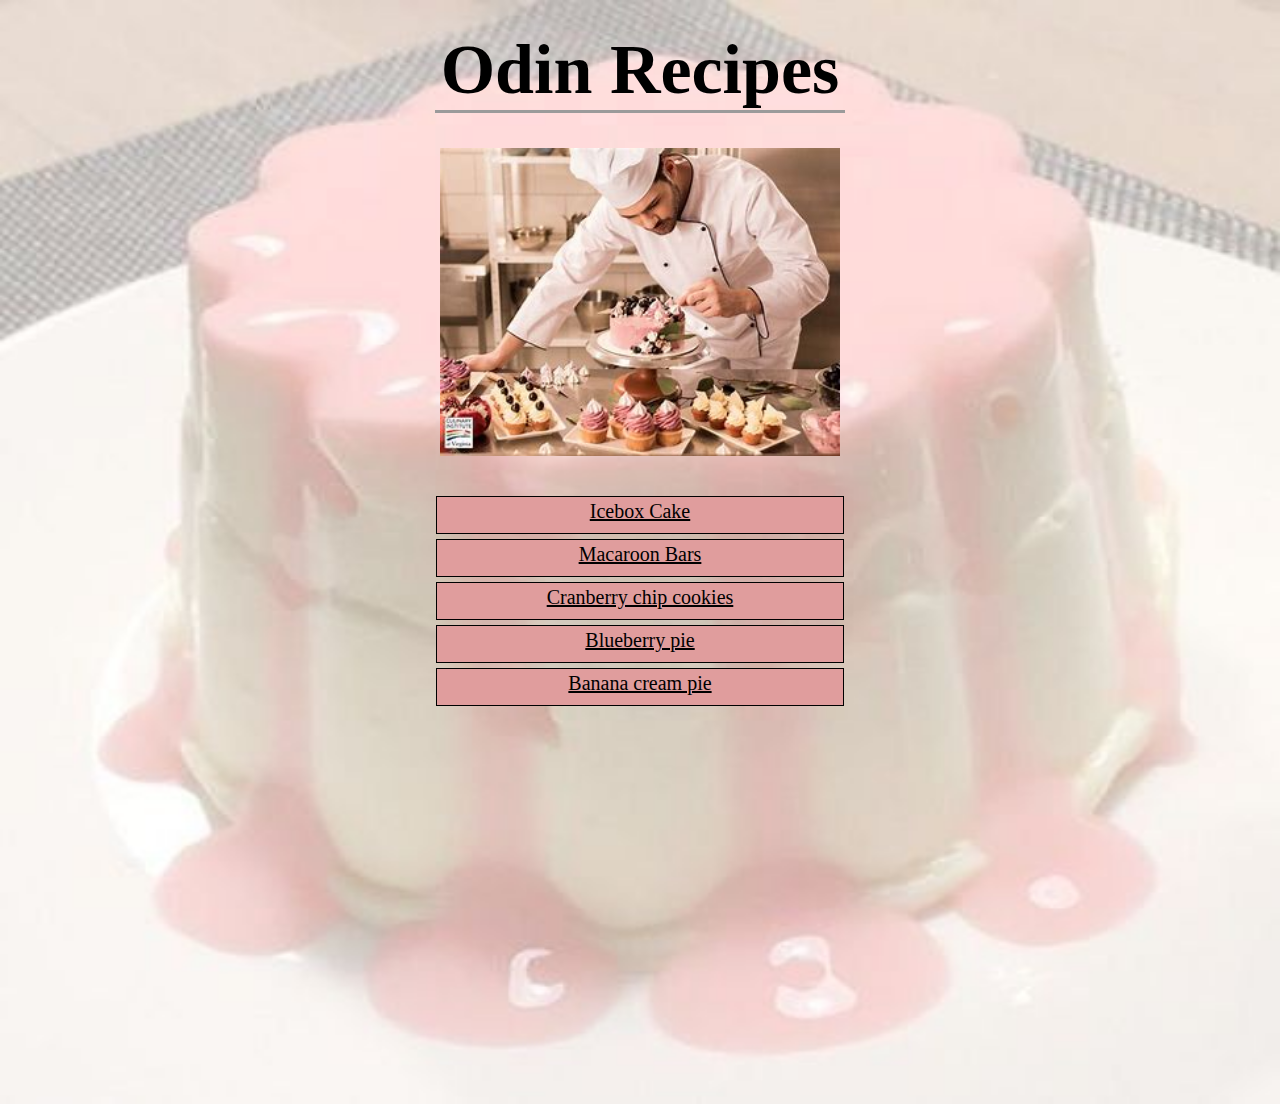
<file: index.html>
<!DOCTYPE html>
<html lang="en">
    <head>
        <meta charset="UTF-8">
        <title>Odin recipes(First project)</title>
        <link rel="stylesheet" href="indexsol.css">
    </head>
    <body>
        <div class="full">
        <h1>Odin Recipes</h1>
        <div class="image">
             <img class="center" src="dessertchef.jpeg">
        </div>
        <div class="types">
            <div><a href="recipes/icebox_cake.html">Icebox Cake</a></div>
            <div><a href="recipes/macaroon_bars.html">Macaroon Bars</a></div>
            <div><a href="recipes/cranberry_chip_cookies.html">Cranberry chip cookies</a></div>
            <div><a href="recipes/blueberry_pie.html">Blueberry pie</a></div>
            <div><a href="recipes/banana_creampie.html">Banana cream pie</a></div>
        </div>
        </div>
    </body>
</html>
</file>
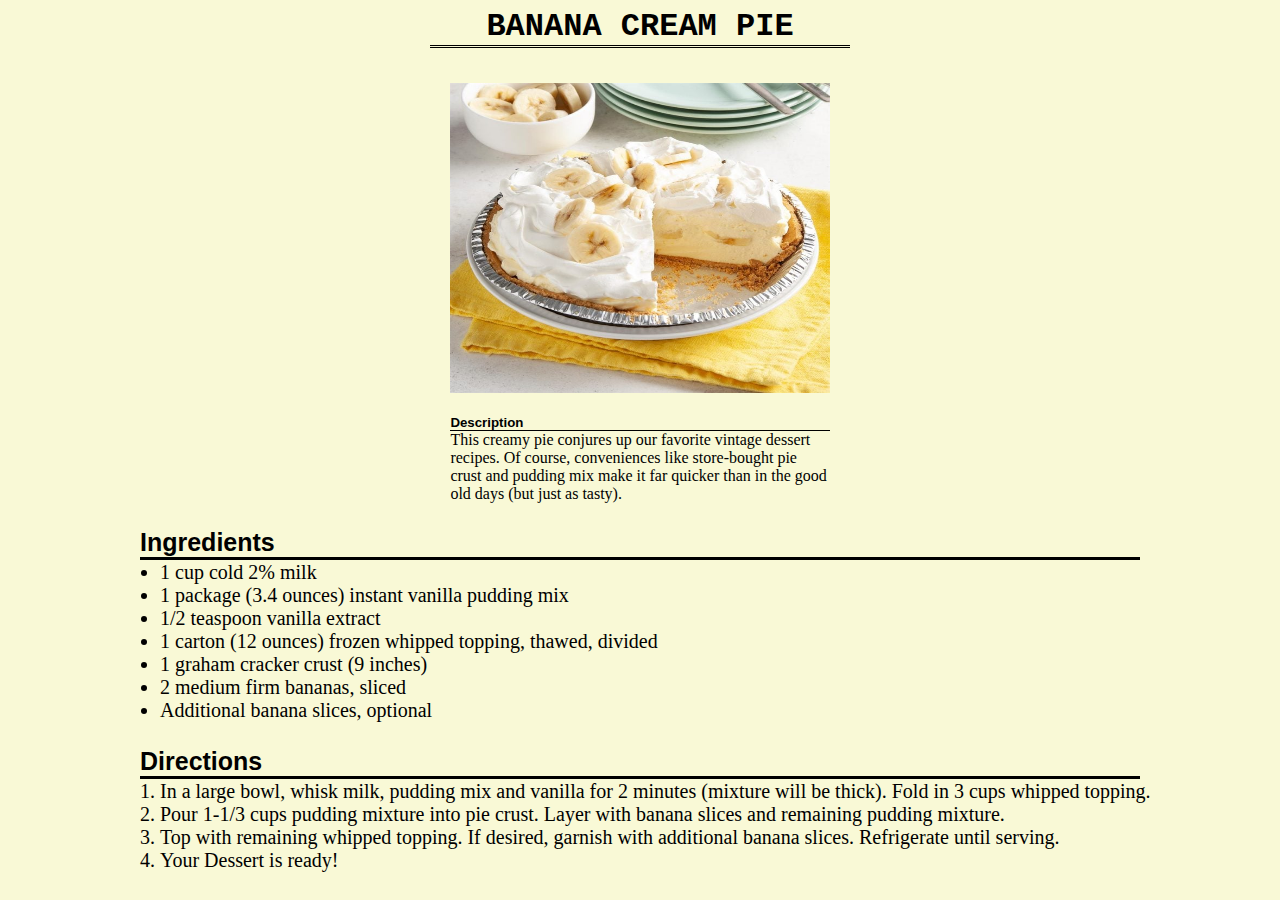
<file: recipes/banana_creampie.html>
<!DOCTYPE html>
<html lang="en">
    <head>
        <meta charset="UTF-8">
        <title>BANANA CREAM PIE</title>
        <link rel="stylesheet" href="bananasol.css">
    </head>
    <body>
        <h1>BANANA CREAM PIE</h1>
        <img class="center" src="bananacreampie.jpg" alt="Banana Cream Pie" height="310" width="310">
        <h5>Description</h5>
        <p>This creamy pie conjures up our favorite vintage dessert recipes. Of course,
            conveniences like store-bought pie crust and pudding mix make 
            it far quicker than in the good old days (but just as tasty).
        </p>
        <h3>Ingredients</h3>
        <ul>
            <li>1 cup cold 2% milk</li>
            <li>1 package (3.4 ounces) instant vanilla pudding mix</li>
            <li>1/2 teaspoon vanilla extract</li>
            <li>1 carton (12 ounces) frozen whipped topping, thawed, divided</li>
            <li>1 graham cracker crust (9 inches)</li>
            <li>2 medium firm bananas, sliced</li>
            <li>Additional banana slices, optional</li>
        </ul>
        <h3>Directions</h3>
        <ol>
            <li>In a large bowl, whisk milk, pudding mix and vanilla for 2 minutes (mixture will be thick). 
                Fold in 3 cups whipped topping.</li>
            <li>Pour 1-1/3 cups pudding mixture into pie crust. Layer with banana slices and remaining pudding mixture.</li>
            <li>Top with remaining whipped topping. If desired, garnish with additional banana slices. Refrigerate until serving.</li>
            <li>Your Dessert is ready!</li>
        </ol>
    </body>
</html>
</file>
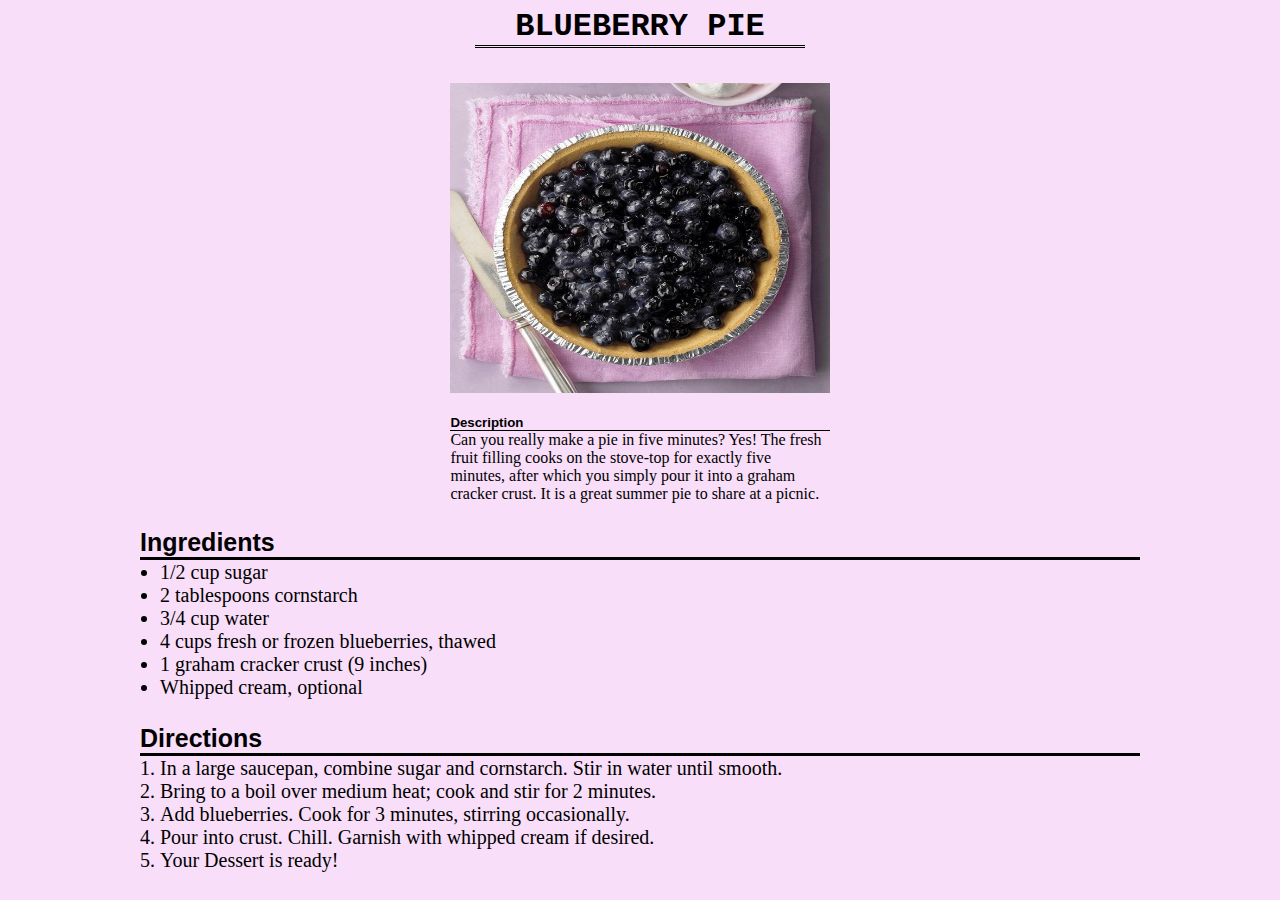
<file: recipes/blueberry_pie.html>
<!DOCTYPE html>
<html lang="en">
    <head>
        <meta charset="UTF-8">
        <title>BLUEBERRY PIE</title>
        <link rel="stylesheet" href="blueberrysol.css">
    </head>
    <body>
        <h1>BLUEBERRY PIE</h1>
        <img class="center" src="blueberrypie.jpg" alt="Blueberry pie" height="310" width="310">
        <h5>Description</h5>
        <p>Can you really make a pie in five minutes? Yes! The fresh fruit filling cooks on the stove-top for exactly five minutes,
         after which you simply pour it into a graham cracker crust. It is a great summer pie to share at a picnic.
        </p>
        <h3>Ingredients</h3>
        <ul>
            <li>1/2 cup sugar</li>
            <li>2 tablespoons cornstarch</li>
            <li>3/4 cup water</li>
            <li>4 cups fresh or frozen blueberries, thawed</li>
            <li>1 graham cracker crust (9 inches)</li>
            <li>Whipped cream, optional</li>
        </ul>
        <h3>Directions</h3>
        <ol>
            <li>In a large saucepan, combine sugar and cornstarch. Stir in water until smooth.</li>
            <li>Bring to a boil over medium heat; cook and stir for 2 minutes.</li>
            <li>Add blueberries. Cook for 3 minutes, stirring occasionally.</li>
            <li>Pour into crust. Chill. Garnish with whipped cream if desired.</li>
            <li>Your Dessert is ready!</li>
        </ol>
    </body>
</html>
</file>
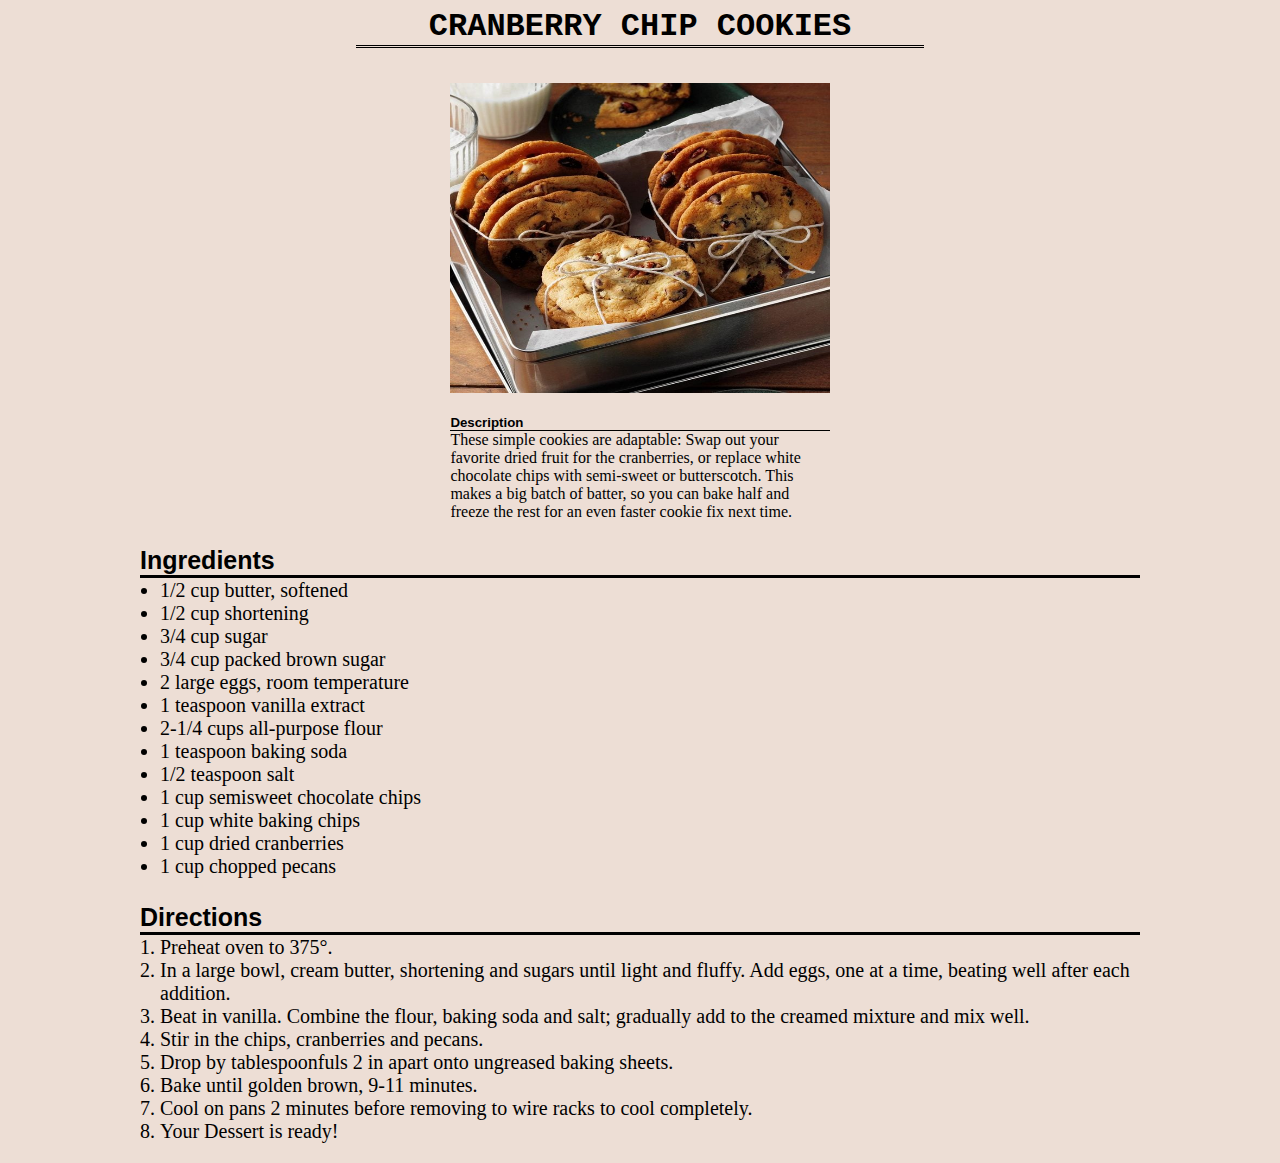
<file: recipes/cranberry_chip_cookies.html>
<!DOCTYPE html>
<html lang="en">
    <head>
        <meta charset="UTF-8">
        <title>CRANBERRY CHIP COOKIES</title>
        <link rel="stylesheet" href="cranberrysol.css">
    </head>
    <body>
        <h1>CRANBERRY CHIP COOKIES</h1>
        <img class="center" src="cranberrychipcookies.jpg" alt="Cranberry chip cookies" height="310" width="310">
        <h5>Description</h5>
        <p>These simple cookies are adaptable: Swap out your favorite dried fruit for the cranberries, 
            or replace white chocolate chips with semi-sweet or butterscotch. This makes a big batch of batter, 
            so you can bake half and freeze the rest for an even faster cookie fix next time.</p>
        <h3>Ingredients</h3>
        <ul>
            <li>1/2 cup butter, softened</li>
            <li>1/2 cup shortening</li>
            <li>3/4 cup sugar</li>
            <li>3/4 cup packed brown sugar</li>
            <li>2 large eggs, room temperature</li>
            <li>1 teaspoon vanilla extract</li>
            <li>2-1/4 cups all-purpose flour</li>
            <li>1 teaspoon baking soda</li>
            <li>1/2 teaspoon salt</li>
            <li>1 cup semisweet chocolate chips</li>
            <li>1 cup white baking chips</li>
            <li>1 cup dried cranberries</li>
            <li>1 cup chopped pecans</li>
        </ul>
        <h3>Directions</h3>
        <ol>
            <li>Preheat oven to 375°.</li>
            <li>In a large bowl, cream butter, shortening and sugars until light and fluffy. 
                Add eggs, one at a time, beating well after each addition.</li>
            <li>Beat in vanilla. Combine the flour, baking soda and salt; gradually add to the creamed mixture and mix well.</li>
            <li>Stir in the chips, cranberries and pecans.</li>
            <li>Drop by tablespoonfuls 2 in apart onto ungreased baking sheets.</li>
            <li>Bake until golden brown, 9-11 minutes.</li>
            <li>Cool on pans 2 minutes before removing to wire racks to cool completely.</li>
            <li>Your Dessert is ready!</li>
        </ol>
    </body>
</html>
</file>
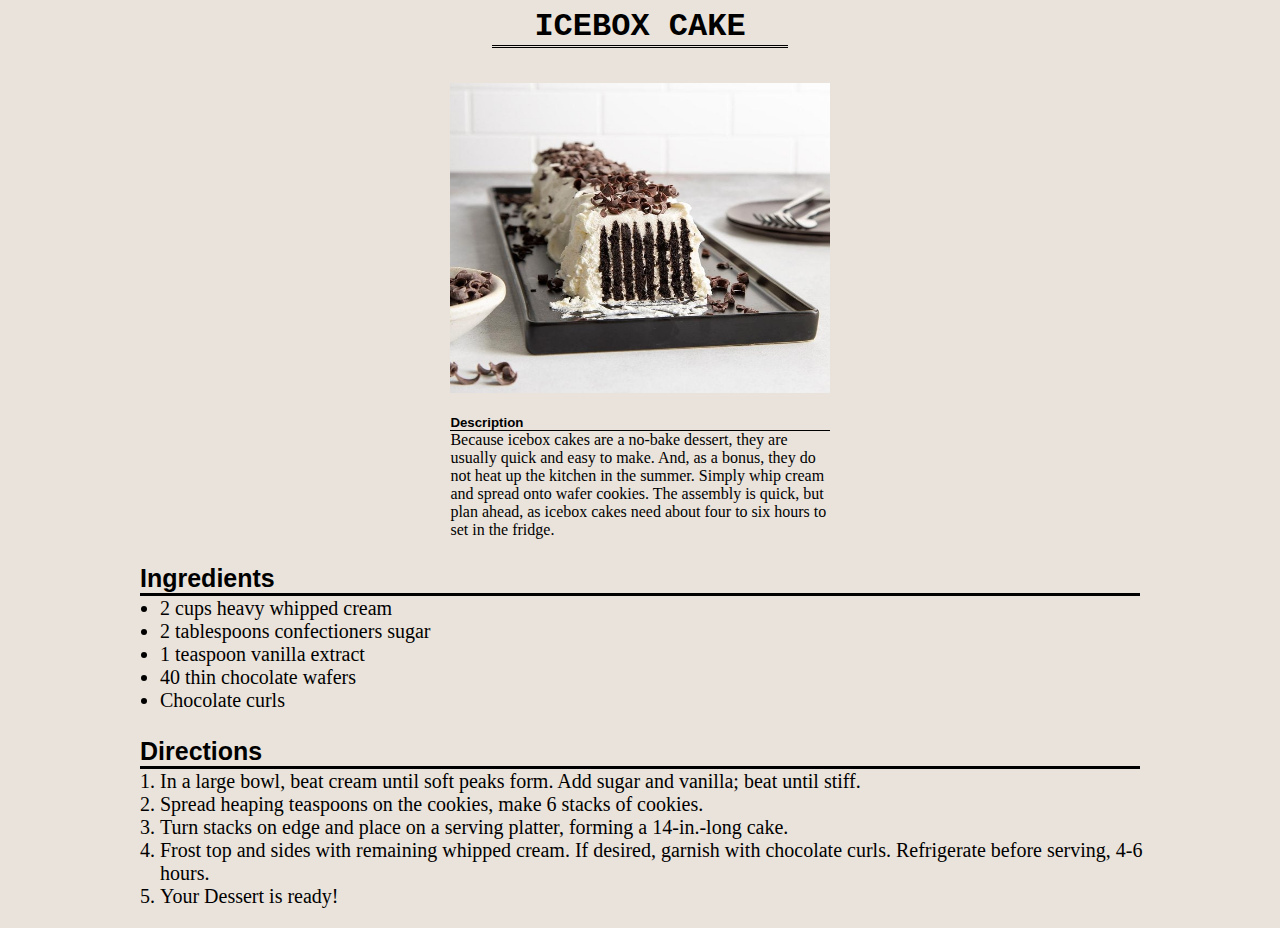
<file: recipes/icebox_cake.html>
<!DOCTYPE html>
<html lang="en">
    <head>
        <meta charset="UTF-8">
        <title>ICEBOX CAKE</title>
        <link rel="stylesheet" href="iceboxsol.css">
    </head>
    <body>
        <h1>ICEBOX CAKE</h1>
        <img class="center" src="iceboxcake.jpg" alt="Icebox cake" height="310" width="310">
        <h5>Description</h5>
        <p>Because icebox cakes are a no-bake dessert, they are usually quick and easy to 
            make. And, as a bonus, they do not heat up the kitchen in the summer. Simply
            whip cream and spread onto wafer cookies. The assembly is quick, but plan
            ahead, as icebox cakes need about four to six hours to set in the fridge.
        </p>
        <h3>Ingredients</h3>
        <ul>
            <li>2 cups heavy whipped cream</li>
            <li>2 tablespoons confectioners sugar</li>
            <li>1 teaspoon vanilla extract</li>
            <li>40 thin chocolate wafers</li>
            <li>Chocolate curls</li>
        </ul>
        <h3>Directions</h3>
        <ol>
            <li>In a large bowl, beat cream until soft peaks form. Add sugar and vanilla; beat until stiff.</li>
            <li>Spread heaping teaspoons on the cookies, make 6 stacks of cookies.</li>
            <li>Turn stacks on edge and place on a serving platter, forming a 14-in.-long cake.</li>
            <li>Frost top and sides with remaining whipped cream. If desired, garnish with chocolate
                 curls. Refrigerate before serving, 4-6 hours.</li>
            <li>Your Dessert is ready!</li>
        </ol>
    </body>
</html>
</file>
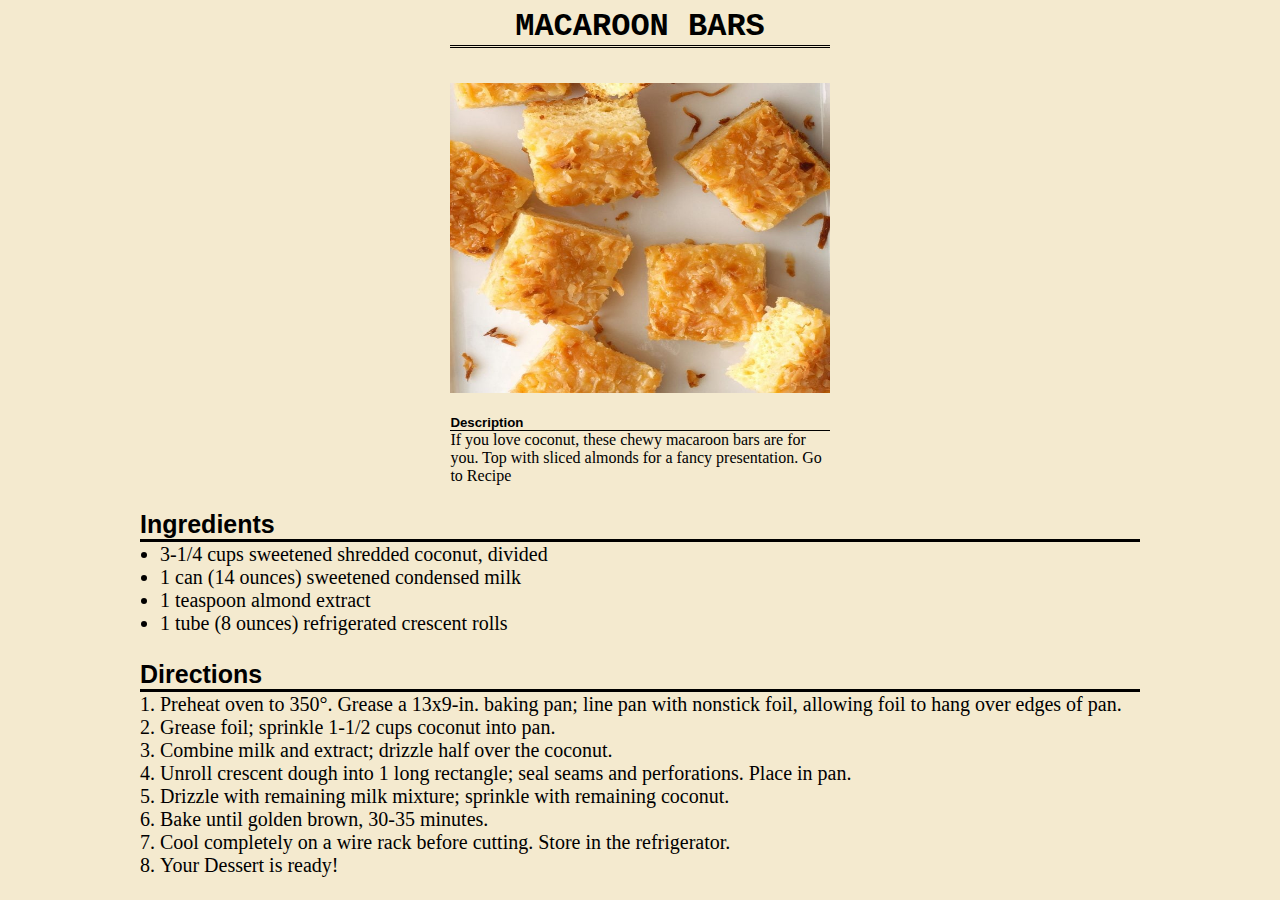
<file: recipes/macaroon_bars.html>
<!DOCTYPE html>
<html lang="en">
    <head>
        <meta charset="UTF-8">
        <title>MACAROON BARS</title>
        <link rel="stylesheet" href="macaroonsol.css">
    </head>
    <body>
        <h1>MACAROON BARS</h1>
        <img class="center" src="macaroonbars.jpg" alt="Macaroon bars" height="310" width="310">
        <h5>Description</h5>
        <p>
            If you love coconut, these chewy macaroon bars are for you. Top with sliced almonds for a fancy presentation.
            Go to Recipe
        </p>
        <h3>Ingredients</h3>
        <ul>
            <li>3-1/4 cups sweetened shredded coconut, divided</li>
            <li>1 can (14 ounces) sweetened condensed milk</li>
            <li>1 teaspoon almond extract</li>
            <li>1 tube (8 ounces) refrigerated crescent rolls</li>
        </ul>
        <h3>Directions</h3>
        <ol>
            <li>Preheat oven to 350°. Grease a 13x9-in. baking pan; line pan with nonstick foil, allowing foil to hang over edges of pan.</li>
            <li>Grease foil; sprinkle 1-1/2 cups coconut into pan.</li>
            <li>Combine milk and extract; drizzle half over the coconut.</li>
            <li>Unroll crescent dough into 1 long rectangle; seal seams and perforations. Place in pan.</li>
            <li>Drizzle with remaining milk mixture; sprinkle with remaining coconut.</li>
            <li>Bake until golden brown, 30-35 minutes.</li>
            <li>Cool completely on a wire rack before cutting. Store in the refrigerator.</li>
            <li>Your Dessert is ready!</li>
        </ol>
    </body>
</html>
</file>
<file: indexsol.css>
/*.full{
    background-color:rgb(253, 227, 204);
    width:40%;
    height:700px;
    margin-left:auto;
    margin-right:auto;
}*/
body{
    background-color:rgb(246, 238, 230);
    background:url(pudding.jpg);
    background-repeat:no-repeat;
    background-size:100% 100%;
}
h1{
    font-family:garamond, serif;
    margin:0 auto;
    width:410px;
    border-bottom-style: outset;
    text-align:center;
    margin-top:30px;
    font-size: 70px;
}
.center{
    margin-top:35px;
    display:block;
    margin-left:auto;
    margin-right:auto;
    width:400px;
}
a{
    border:1px solid #000;
    color:#000;
    padding:3px;
    margin-bottom:5px;
    background-color:rgb(224, 157, 157);
    width:400px;
    height:30px;
    font-size:20px;
    display:inline-block;
}
.types{
    height:600px;
    text-align:center;
    margin-top:40px;
}
a:hover{
    background-color:maroon;
    color:#fff;
}
</file>
<file: recipes/bananasol.css>
body{
    background-color:rgb(249, 249, 214);
}
h1{
    font-family:"papyrus", "courier new", monospace;
    margin:0 auto;
    width:420px;
    border-bottom-style: double;
    text-align:center;
}
.center{
    margin-top:35px;
    display:block;
    margin-left:auto;
    margin-right:auto;
    width:30%;
    transition:1s;
}
.center:hover{
    transform:scale(1.3);
}
h5{
    width:30%;
    font-family:arial, "sans serif";
    border-width:1px;
    border-bottom-style:solid;
    margin-left:auto;
    margin-right:auto;
    padding-bottom:0px;
    margin-bottom:0px;
}
p{
    width:30%;
    margin-left:auto;
    margin-right:auto;
    margin-top:0px;
    padding-top:0px;
}
h3{
    border-bottom-style:solid;
    font-family:arial, "sans serif";
    font-size:25px;
    width:1000px;
    margin-left:auto;
    margin-right:auto;
    margin-bottom:1px;
}
ul,ol{
    width:1000px;
    margin-left:auto;
    margin-right:auto;
    margin-top:1px;
    font-size:20px;
}
</file>
<file: recipes/blueberrysol.css>
body{
    background-color:rgb(248, 222, 248);
}
h1{
    font-family:"papyrus", "courier new", monospace;
    margin:0 auto;
    width:330px;
    border-bottom-style: double;
    text-align:center;
}
.center{
    margin-top:35px;
    display:block;
    margin-left:auto;
    margin-right:auto;
    width:30%;
    transition:1s;
}
.center:hover{
    transform:scale(1.3);
}
h5{
    width:30%;
    font-family:arial, "sans serif";
    border-width:1px;
    border-bottom-style:solid;
    margin-left:auto;
    margin-right:auto;
    padding-bottom:0px;
    margin-bottom:0px;
}
p{
    width:30%;
    margin-left:auto;
    margin-right:auto;
    margin-top:0px;
    padding-top:0px;
}
h3{
    border-bottom-style:solid;
    font-family:arial, "sans serif";
    font-size:25px;
    width:1000px;
    margin-left:auto;
    margin-right:auto;
    margin-bottom:1px;
}
ul,ol{
    width:1000px;
    margin-left:auto;
    margin-right:auto;
    margin-top:1px;
    font-size:20px;
}
</file>
<file: recipes/cranberrysol.css>
body{
    background-color:rgb(237, 222, 213);
}
h1{
    font-family:"papyrus", "courier new", monospace;
    margin:0 auto;
    width:568px;
    border-bottom-style: double;
    text-align:center;
}
.center{
    margin-top:35px;
    display:block;
    margin-left:auto;
    margin-right:auto;
    width:30%;
    transition:1s;
}
.center:hover{
    transform:scale(1.3);
}
h5{
    width:30%;
    font-family:arial, "sans serif";
    border-width:1px;
    border-bottom-style:solid;
    margin-left:auto;
    margin-right:auto;
    padding-bottom:0px;
    margin-bottom:0px;
}
p{
    width:30%;
    margin-left:auto;
    margin-right:auto;
    margin-top:0px;
    padding-top:0px;
}
h3{
    border-bottom-style:solid;
    font-family:arial, "sans serif";
    font-size:25px;
    width:1000px;
    margin-left:auto;
    margin-right:auto;
    margin-bottom:1px;
}
ul,ol{
    width:1000px;
    margin-left:auto;
    margin-right:auto;
    margin-top:1px;
    font-size:20px;
}
</file>
<file: recipes/iceboxsol.css>
body{
    background-color:rgb(234, 227, 219);
}
h1{
    font-family:"papyrus", "courier new", monospace;
    margin:0 auto;
    width:296px;
    border-bottom-style: double;
    text-align:center;
}
.center{
    margin-top:35px;
    display:block;
    margin-left:auto;
    margin-right:auto;
    width:30%;
    transition:1s;
}
.center:hover{
    transform:scale(1.3);
    z-index:2;
}
h5{
    width:30%;
    font-family:arial, "sans serif";
    border-width:1px;
    border-bottom-style:solid;
    margin-left:auto;
    margin-right:auto;
    padding-bottom:0px;
    margin-bottom:0px;
}
p{
    width:30%;
    margin-left:auto;
    margin-right:auto;
    margin-top:0px;
    padding-top:0px;
}
h3{
    border-bottom-style:solid;
    font-family:arial, "sans serif";
    font-size:25px;
    width:1000px;
    margin-left:auto;
    margin-right:auto;
    margin-bottom:1px;
}
ul,ol{
    width:1000px;
    margin-left:auto;
    margin-right:auto;
    margin-top:1px;
    font-size:20px;
}
</file>
<file: recipes/macaroonsol.css>
body{
    background-color:rgb(244, 234, 207);
}
h1{
    font-family:"papyrus", "courier new", monospace;
    margin:0 auto;
    width:380px;
    border-bottom-style: double;
    text-align:center;
}
.center{
    margin-top:35px;
    display:block;
    margin-left:auto;
    margin-right:auto;
    width:30%;
    transition:1s;
}
.center:hover{
    transform:scale(1.3);
}
img:hover{
    background-color:rgba(0,0,0,0.4);
}
h5{
    width:30%;
    font-family:arial, "sans serif";
    border-width:1px;
    border-bottom-style:solid;
    margin-left:auto;
    margin-right:auto;
    padding-bottom:0px;
    margin-bottom:0px;
}
p{
    width:30%;
    margin-left:auto;
    margin-right:auto;
    margin-top:0px;
    padding-top:0px;
}
h3{
    border-bottom-style:solid;
    font-family:arial, "sans serif";
    font-size:25px;
    width:1000px;
    margin-left:auto;
    margin-right:auto;
    margin-bottom:1px;
}
ul,ol{
    width:1000px;
    margin-left:auto;
    margin-right:auto;
    margin-top:1px;
    font-size:20px;
}
</file>
